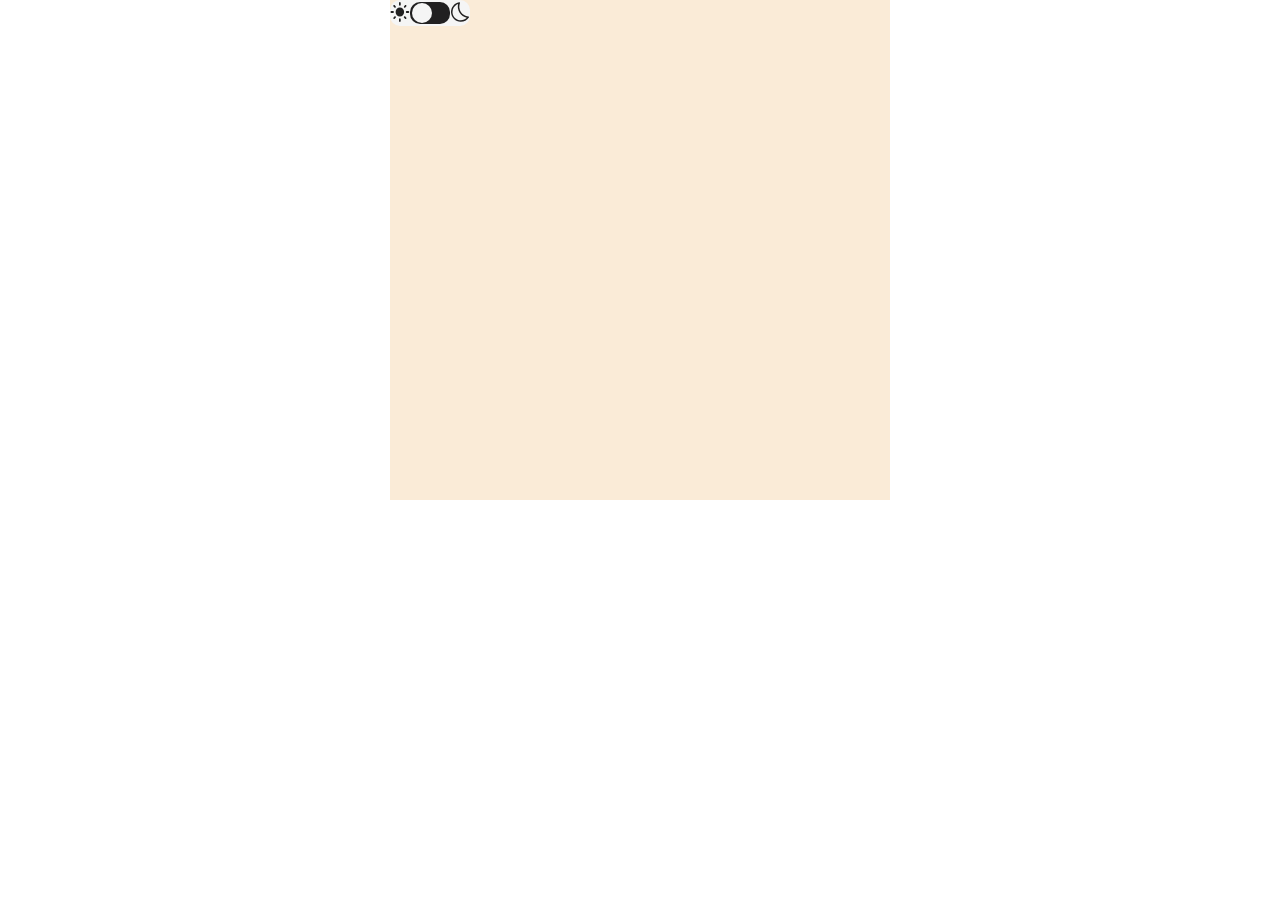
<file: html test/darkmodebtn.html>
<!DOCTYPE html>
<html lang="en">
  <head>
    <meta charset="UTF-8" />
    <meta http-equiv="X-UA-Compatible" content="IE=edge" />
    <meta name="viewport" content="width=device-width, initial-scale=1.0" />
    <title>Document</title>
    <link rel="stylesheet" href="../assets/css/style.css" />
  </head>
  <style>
    main {
      width: 500px;
      height: 500px;
      background-color: antiquewhite;
      margin: 0 auto;
    }
  </style>
  <body>
    <main>
      <div id="darkModeBtn" class="darkModeBtn">
        <div class="darkModeBtn__switch">
          <div class="darkModeBtn__switch__cursor"></div>
        </div>
      </div>
    </main>
  </body>
</html>
<script src="../assets/js/darkmode.js"></script>
</file>
<file: assets/css/style.css>
/* http://meyerweb.com/eric/tools/css/reset/ 
   v2.0 | 20110126
   License: none (public domain)
*/
html, body, div, span, applet, object, iframe,
h1, h2, h3, h4, h5, h6, p, blockquote, pre,
a, abbr, acronym, address, big, cite, code,
del, dfn, em, img, ins, kbd, q, s, samp,
small, strike, strong, sub, sup, tt, var,
b, u, i, center,
dl, dt, dd, ol, ul, li,
fieldset, form, label, legend,
table, caption, tbody, tfoot, thead, tr, th, td,
article, aside, canvas, details, embed,
figure, figcaption, footer, header, hgroup,
menu, nav, output, ruby, section, summary,
time, mark, audio, video {
  margin: 0;
  padding: 0;
  border: 0;
  font-size: 100%;
  font: inherit;
  vertical-align: baseline; }

/* HTML5 display-role reset for older browsers */
article, aside, details, figcaption, figure,
footer, header, hgroup, menu, nav, section {
  display: block; }

body {
  line-height: 1; }

ol, ul {
  list-style: none; }

blockquote, q {
  quotes: none; }

blockquote:before, blockquote:after,
q:before, q:after {
  content: '';
  content: none; }

table {
  border-collapse: collapse;
  border-spacing: 0; }

* {
  box-sizing: border-box; }

.button {
  width: 30px;
  height: 30px;
  background-repeat: no-repeat;
  background-position: center;
  background-color: transparent;
  background-size: contain;
  border: none; }
  .button-menuHamburger {
    background-image: url("../img/iconHamburger.svg"); }
  .button-shoppingCard {
    background-image: url("../img/iconShopping.svg"); }

.mainNav {
  display: flex;
  justify-content: space-between;
  align-items: center;
  background-color: #212021;
  position: fixed;
  width: 100%;
  z-index: 99;
  padding: 4px 9px; }
  @media screen and (min-width: 900px) {
    .mainNav {
      padding: 18px 26px; } }
  .mainNav__logo {
    width: 61px; }
    @media screen and (min-width: 900px) {
      .mainNav__logo {
        width: 96px; } }
  .mainNav__btnNav {
    width: 30px;
    height: 30px;
    background-image: url("../img/iconHamburger.svg");
    background-repeat: no-repeat;
    background-position: center;
    background-color: transparent;
    background-size: contain;
    border: none; }
    @media screen and (min-width: 900px) {
      .mainNav__btnNav {
        display: none; } }
  .mainNav__linkList {
    display: none;
    flex-direction: column;
    justify-content: center;
    align-items: center;
    gap: 15px;
    padding: 10px 0;
    position: absolute;
    top: 100%;
    left: 0;
    right: 0;
    background-color: #212021; }
    @media screen and (min-width: 900px) {
      .mainNav__linkList {
        display: flex;
        background-color: transparent;
        position: relative;
        flex-direction: row;
        justify-content: center; } }
    .mainNav__linkList--active {
      display: flex; }
    .mainNav__linkList__link {
      text-align: center;
      width: 100%; }
      @media screen and (min-width: 900px) {
        .mainNav__linkList__link {
          width: auto; } }
      .mainNav__linkList__link a {
        display: inline-block;
        width: 100%;
        padding: 6px;
        font-family: "Josefin Sans", sans-serif;
        font-size: 1.44em;
        text-align: center;
        text-decoration: none;
        color: #f5f5f5;
        text-transform: uppercase; }
        @media screen and (min-width: 900px) {
          .mainNav__linkList__link a {
            width: auto; } }
        .mainNav__linkList__link a:hover {
          background-color: #6e1b10; }
  @media screen and (min-width: 900px) {
    .mainNav .darkModeBtn-inside {
      display: none; } }
  .mainNav .darkModeBtn-outside {
    display: none; }
    @media screen and (min-width: 900px) {
      .mainNav .darkModeBtn-outside {
        display: inline-block; } }

:root {
  --cursorDiametre: 20px; }

.darkModeBtn {
  background-color: #f5f5f5;
  display: inline-block;
  padding: 2px var(--cursorDiametre);
  border-radius: calc(var(--cursorDiametre)/2);
  position: relative; }
  .darkModeBtn__switch {
    width: calc(var(--cursorDiametre)*2);
    background-color: #212021;
    padding: 1px 2px;
    border-radius: calc(var(--cursorDiametre)/2);
    display: flex; }
    .darkModeBtn__switch--on {
      justify-content: flex-end; }
    .darkModeBtn__switch::before, .darkModeBtn__switch::after {
      content: '';
      display: block;
      width: var(--cursorDiametre);
      height: var(--cursorDiametre);
      position: absolute;
      top: 2px;
      background-position: center;
      background-repeat: no-repeat;
      background-size: contain; }
    .darkModeBtn__switch::before {
      left: 0;
      background-image: url(../img/sun.svg); }
    .darkModeBtn__switch::after {
      right: 0;
      background-image: url(../img/moon.svg); }
    .darkModeBtn__switch__cursor {
      width: var(--cursorDiametre);
      height: var(--cursorDiametre);
      background-color: #f5f5f5;
      border-radius: calc(var(--cursorDiametre)/2); }

:root {
  --cursorDiametre: 20px; }

.darkModeBtn {
  background-color: #f5f5f5;
  display: inline-block;
  padding: 2px var(--cursorDiametre);
  border-radius: calc(var(--cursorDiametre)/2);
  position: relative; }
  .darkModeBtn__switch {
    width: calc(var(--cursorDiametre)*2);
    background-color: #212021;
    padding: 1px 2px;
    border-radius: calc(var(--cursorDiametre)/2);
    display: flex; }
    .darkModeBtn__switch--on {
      justify-content: flex-end; }
    .darkModeBtn__switch::before, .darkModeBtn__switch::after {
      content: '';
      display: block;
      width: var(--cursorDiametre);
      height: var(--cursorDiametre);
      position: absolute;
      top: 2px;
      background-position: center;
      background-repeat: no-repeat;
      background-size: contain; }
    .darkModeBtn__switch::before {
      left: 0;
      background-image: url(../img/sun.svg); }
    .darkModeBtn__switch::after {
      right: 0;
      background-image: url(../img/moon.svg); }
    .darkModeBtn__switch__cursor {
      width: var(--cursorDiametre);
      height: var(--cursorDiametre);
      background-color: #f5f5f5;
      border-radius: calc(var(--cursorDiametre)/2); }

.darkmode--on .aboutUs {
  background-color: #212021;
  color: #f5f5f5; }

.aboutUs {
  color: #212021;
  display: flex;
  flex-direction: column;
  align-items: center; }
  @media screen and (min-width: 900px) {
    .aboutUs {
      background-image: url("/assets/img/spoon_spices.png");
      background-repeat: no-repeat;
      background-size: 11%;
      background-position: right 0% bottom 88%; } }
  .aboutUs h1 {
    font-family: Josefin Sans, sans-serif;
    font-weight: 300;
    font-size: 1.4rem;
    display: flex;
    flex-direction: row;
    justify-content: center;
    padding: 1rem;
    gap: 0.6rem;
    text-transform: uppercase;
    border-bottom: 3px solid #6E1D10; }
    @media screen and (min-width: 900px) {
      .aboutUs h1 {
        width: 30%; } }
  .aboutUs #shosix_strong {
    font-weight: 500; }
  .aboutUs h3 {
    font-family: "Playfair Display", serif;
    font-weight: 600;
    font-size: 1.6rem;
    letter-spacing: 0.1em; }

.aboutUs__members {
  display: flex;
  flex-direction: column;
  padding-top: 2rem; }
  @media screen and (min-width: 900px) {
    .aboutUs__members {
      flex-direction: row;
      width: 80%; } }
  .aboutUs__members__chef {
    display: flex;
    flex-direction: column;
    align-items: center;
    gap: 1rem;
    padding: 1rem; }
    @media screen and (min-width: 900px) {
      .aboutUs__members__chef {
        flex-direction: row;
        padding-right: 7%;
        gap: 2rem; } }
    .aboutUs__members__chef .chef__image {
      width: 16rem;
      height: 16rem;
      border-radius: 50%;
      object-fit: cover;
      border: #6e1b10 solid 10px;
      box-shadow: 0px 4px 4px rgba(0, 0, 0, 0.25); }
      @media screen and (min-width: 900px) {
        .aboutUs__members__chef .chef__image {
          width: 26rem;
          height: 26rem; } }
    .aboutUs__members__chef .chef__card {
      display: flex;
      flex-direction: column;
      justify-content: center;
      gap: 1rem;
      align-items: center;
      height: 10rem; }
      @media screen and (min-width: 900px) {
        .aboutUs__members__chef .chef__card {
          align-items: flex-start; } }
      .aboutUs__members__chef .chef__card__description {
        line-height: 1.8rem;
        font-family: "Crimson Text", serif;
        text-align: center; }
        @media screen and (min-width: 900px) {
          .aboutUs__members__chef .chef__card__description {
            text-align: left; } }
  @media screen and (min-width: 900px) {
    .aboutUs__members__staff {
      display: flex;
      flex-direction: column;
      justify-content: space-around;
      align-items: center;
      height: 28rem; } }
  .aboutUs__members__staff .staff__card {
    display: flex;
    flex-direction: row;
    align-items: center;
    gap: 2rem;
    padding-left: 1rem;
    height: 9rem; }
  .aboutUs__members__staff .staff__card__image {
    width: 8rem;
    height: 8rem;
    object-fit: cover;
    border-radius: 50%;
    box-shadow: 0px 4px 4px rgba(0, 0, 0, 0.25); }
  .aboutUs__members__staff .staff__card__name {
    display: flex;
    flex-direction: row;
    align-items: center;
    gap: 6rem;
    width: 6rem; }

.aboutUs__kitchen {
  padding: 1rem; }
  .aboutUs__kitchen .carousel__container {
    background: white;
    background: linear-gradient(90deg, white 10%, #6e1d10 10%, #6e1d10 90%, white 90%);
    background-repeat: none;
    height: 20rem;
    display: flex;
    flex-direction: row;
    overflow: hidden; }
    @media screen and (min-width: 900px) {
      .aboutUs__kitchen .carousel__container {
        background: linear-gradient(90deg, white 5%, #6e1d10 5%, #6e1d10 95%, white 95%);
        display: flex;
        flex-direction: row;
        justify-content: center; } }
  .aboutUs__kitchen .caroussel__image {
    width: 90vw;
    height: 20rem;
    object-fit: cover;
    padding: 1rem; }
    @media screen and (min-width: 900px) {
      .aboutUs__kitchen .caroussel__image {
        width: 33%;
        height: 20rem; } }
  .aboutUs__kitchen .carousel__bouton {
    z-index: 1;
    width: 2rem;
    height: 2rem;
    position: absolute;
    cursor: pointer;
    top: 50%; }
  .aboutUs__kitchen #arrow_r {
    color: #f5f5f5;
    right: 0;
    opacity: 0.4;
    transform: rotate(0deg);
    transform: all 0.3s ease; }
    .aboutUs__kitchen #arrow_r:hover {
      transform: scale(1.1);
      opacity: 1;
      transform: all 0.3s ease; }
  .aboutUs__kitchen #arrow_l {
    color: white;
    left: 0;
    opacity: 0.4;
    transform: rotate(180deg);
    transform: all 0.3s ease; }
    .aboutUs__kitchen #arrow_l:hover {
      transform: scale(1.1);
      opacity: 1;
      transform: rotate(180deg);
      transform: all 0.3s ease; }

.darkmode--on > .contact {
  background-color: #212021;
  color: #f5f5f5; }

.contact {
  display: flex;
  flex-direction: column;
  text-align: center;
  justify-content: center;
  background-image: url("/assets/images__writeComment/Wine.png");
  background-repeat: no-repeat;
  background-size: 80%;
  background-position: right 100% bottom -30%; }
  @media screen and (min-width: 900px) {
    .contact {
      background-size: 50%;
      background-position: left 0% bottom 80%; } }
  .contact__title {
    font-family: Josefin Sans, sans-serif;
    font-weight: 300;
    font-size: 1.3rem;
    text-align: center;
    padding: 1rem;
    gap: 0.6rem;
    text-transform: uppercase;
    border-bottom: 3px solid #6E1D10; }
  .contact__card {
    display: flex;
    flex-direction: column;
    flex-wrap: wrap;
    justify-content: space-around;
    gap: 1rem;
    align-items: center;
    padding: 1rem; }
    @media screen and (min-width: 900px) {
      .contact__card {
        flex-direction: row;
        flex-wrap: wrap;
        justify-content: space-between;
        padding-left: 25%;
        padding-right: 25%; } }
  .contact .clients__info {
    width: 80%;
    height: 2rem;
    background: #f5f5f5;
    box-shadow: 0px 4px 4px rgba(0, 0, 0, 0.25);
    border: none;
    border-radius: 1rem; }
    @media screen and (min-width: 900px) {
      .contact .clients__info {
        width: 48%; } }
    .contact .clients__info::placeholder {
      color: #807F7F;
      font-family: "Crimson Text", serif;
      font-weight: 400;
      letter-spacing: 0.12em; }
  .contact .clients__message {
    outline: none;
    width: 80%;
    height: 10rem;
    background: #f5f5f5;
    box-shadow: 0px 4px 4px rgba(0, 0, 0, 0.25);
    border: none;
    border-radius: 2rem; }
    @media screen and (min-width: 900px) {
      .contact .clients__message {
        width: 100%; } }
    .contact .clients__message::placeholder {
      color: #807F7F;
      font-family: "Crimson Text", serif;
      font-weight: 400;
      letter-spacing: 0.12em; }
  .contact__submit {
    display: flex;
    flex-direction: column;
    justify-content: center;
    align-items: center; }
    .contact__submit__button {
      background-color: #6e1b10;
      color: #f5f5f5;
      width: 7rem;
      height: 2rem;
      font-family: "Josefin Sans", sans-serif;
      text-transform: uppercase;
      text-align: center;
      border: 2px solid #CEB6B6;
      box-shadow: 0px 4px 4px rgba(0, 0, 0, 0.25);
      border-radius: 1rem;
      cursor: pointer; }

.darkmode--on > footer {
  background-color: #212021;
  color: #f5f5f5; }

footer {
  display: flex;
  flex-direction: column;
  justify-content: space-between;
  align-items: center;
  text-align: center;
  background-color: #6e1b10;
  color: #f5f5f5;
  font-family: "Josefin Sans", sans-serif;
  text-transform: uppercase;
  font-weight: 300;
  line-height: 1.5rem; }
  footer h2 {
    font-weight: 600;
    padding: 1.6rem 1rem 0.4rem 1rem; }
    @media screen and (min-width: 900px) {
      footer h2 {
        padding: 1.6rem 0rem 0.4rem 0rem; } }
  footer a {
    text-decoration: none;
    color: #f5f5f5; }

@media screen and (min-width: 900px) {
  .footer__content {
    display: flex;
    flex-direction: row;
    justify-content: space-between;
    align-items: center;
    text-align: left;
    width: 80vw; } }
  @media screen and (min-width: 900px) and (min-width: 900px) {
    .footer__content {
      align-items: flex-start;
      padding-top: 3rem; } }

.footer__content__logo {
  object-fit: contain; }
  .footer__content__logo img {
    width: 10rem; }
    @media screen and (min-width: 900px) {
      .footer__content__logo img {
        width: 15rem; } }
.footer__content .footer__content__contact img {
  width: 1rem;
  height: 1rem;
  object-fit: contain;
  padding-right: 0.4rem; }
.footer__content .footer__content__contact .contact__info {
  display: flex;
  flex-direction: row;
  justify-content: center;
  text-align: left; }
  @media screen and (min-width: 900px) {
    .footer__content .footer__content__contact .contact__info {
      justify-content: flex-start; } }

.socialMedia {
  display: flex;
  flex-direction: row;
  justify-content: space-around; }
  @media screen and (min-width: 900px) {
    .socialMedia {
      justify-content: space-between; } }
  .socialMedia img {
    width: 2rem;
    height: 2rem; }

.copyright {
  text-transform: none;
  padding-top: 1rem; }

.shopingList {
  position: fixed;
  top: 50%;
  left: 50%;
  height: 70vh;
  transform: translate(-50%, -50%);
  background-color: #212021;
  min-width: 300px;
  color: white;
  display: none; }
  .shopingList table {
    width: 100%;
    justify-content: center; }
  .shopingList th {
    text-align: center; }
  .shopingList thead {
    font-size: 1.5em; }
  .shopingList--actif {
    display: block; }

.header__section .logo1 {
  width: 50%;
  position: absolute;
  margin: 65% 0 0 20%; }
  @media (min-width: 480px) {
    .header__section .logo1 {
      width: 25%;
      margin: 16% 0 0 37%; } }

.header__section .logo2 {
  width: 100%;
  margin: auto; }
  @media (min-width: 480px) {
    .header__section .logo2 {
      display: none; } }

.header__section .logo3 {
  display: none; }
  @media (min-width: 480px) {
    .header__section .logo3 {
      display: flex;
      width: 100%; } }

.header__section__ul {
  padding: 0;
  margin: 0;
  list-style-type: none;
  display: block; }

.header__section__ul a {
  font-size: 100%;
  width: 70%;
  text-align: center;
  position: absolute;
  margin: -30% 10% 0 13%;
  text-decoration: none;
  display: block;
  color: white;
  background-color: #6E1D10;
  padding: 10px 0 10px 0;
  border: #ceb6b6 1px solid;
  border-radius: 20px; }
  @media (min-width: 480px) {
    .header__section__ul a {
      width: 40%;
      margin: -10% 30% 0 30%; } }

nav ul {
  padding: 0;
  margin: 0;
  list-style-type: none;
  flex-direction: row;
  justify-content: flex-start;
  display: flex;
  flex-direction: row;
  flex-wrap: nowrap;
  overflow-x: auto;
  width: 100%;
  background-color: #c8c9c1; }
  @media (min-width: 480px) {
    nav ul {
      justify-content: space-around;
      overflow: hidden; } }

nav a {
  text-align: center;
  width: 100%;
  font-size: 150%;
  text-decoration: none;
  display: block;
  color: #6E1D10;
  margin: 10px; }
  @media (min-width: 480px) {
    nav a {
      font-size: 100%; } }

nav a:hover {
  background-color: #6E1D10;
  color: #d9d9d9;
  border: 1px solid;
  border-radius: 100px; }

/*# sourceMappingURL=style.css.map */
</file>
